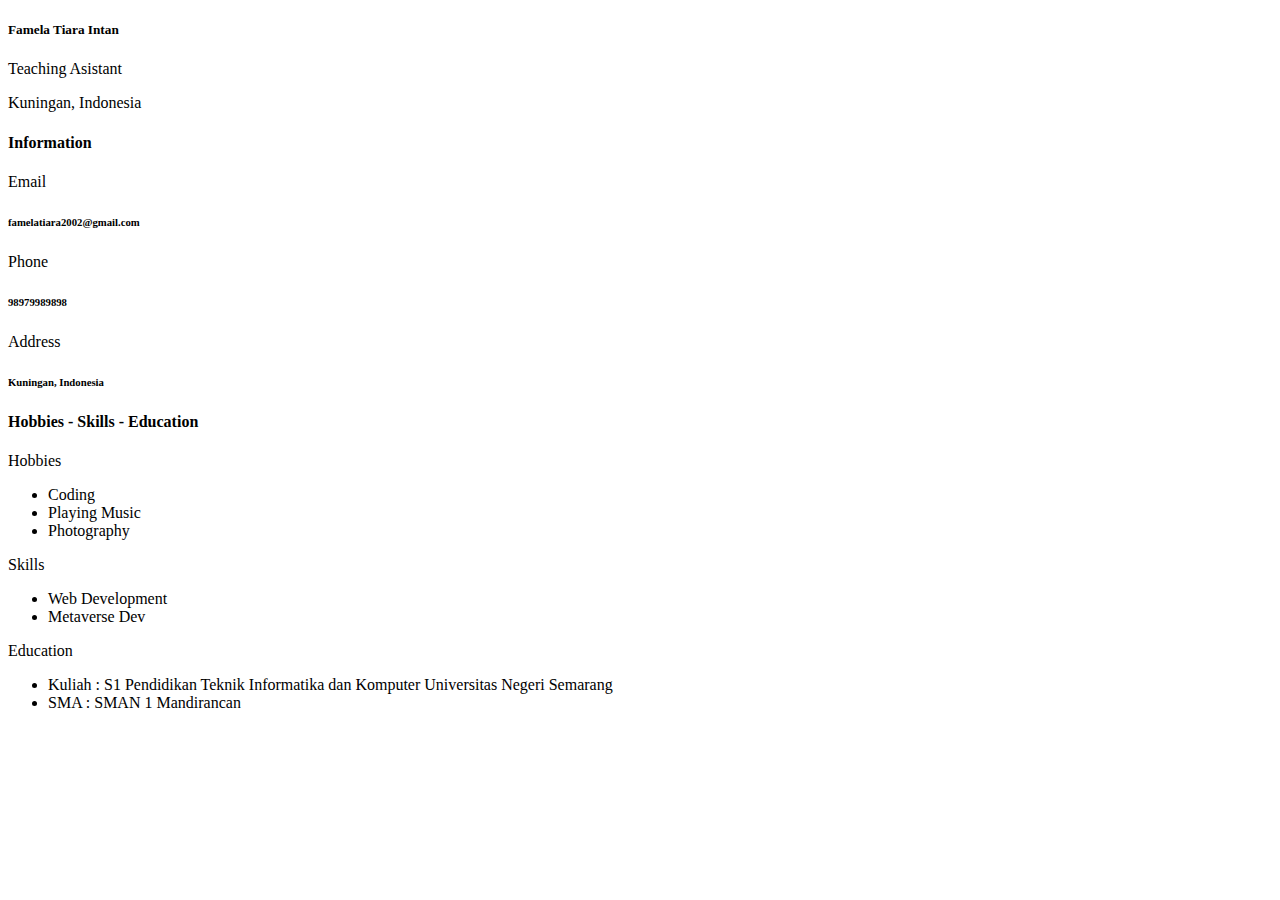
<file: asistensi_3/web_dev/web_bootstrap/index.html>
<!doctype html>
<html lang="en">

<head>
    <!-- Required meta tags -->
    <meta charset="utf-8">
    <meta name="viewport" content="width=device-width, initial-scale=1">

    <!-- Bootstrap CSS -->
    <link href="https://cdn.jsdelivr.net/npm/bootstrap@5.0.2/dist/css/bootstrap.min.css" rel="stylesheet"
        integrity="sha384-EVSTQN3/azprG1Anm3QDgpJLIm9Nao0Yz1ztcQTwFspd3yD65VohhpuuCOmLASjC" crossorigin="anonymous">

    <title>Home | Belajar Basic Web Development</title>
</head>

<body>
    <div class="container mt-5">
        <div class="card">
            <div class="card-body text-center">
                <h5 class="my-3">Famela Tiara Intan</h5>
                <p class="text-muted mb-1">Teaching Asistant</p>
                <p class="text-muted mb-4">Kuningan, Indonesia</p>
            </div>
        </div>
        <div class="card">
            <div class="col-sm-12">
                <div class="card-block p-5">
                    <h4 class="mb-3">Information</h4>
                    <div class="border-top p-3"></div>
                    <div class="row mb-5">
                        <div class="col-lg-4 col-md-4 col-sm-12">
                            <p>Email</p>
                            <h6 class="text-muted">famelatiara2002@gmail.com</h6>
                        </div>
                        <div class="col-lg-4 col-md-4 col-sm-12">
                            <p>Phone</p>
                            <h6 class="text-muted">98979989898</h6>
                        </div>
                        <div class="col-lg-4 col-md-4 col-sm-12">
                            <p>Address</p>
                            <h6 class="text-muted">Kuningan, Indonesia</h6>
                        </div>
                    </div>
                    <h4 class="mb-3">Hobbies - Skills - Education</h4>
                    <div class="border-top p-3"></div>
                    <div class="row">
                        <div class="col-lg-4 col-md-4 col-sm-12">
                            <p>Hobbies</p>
                            <ul>
                                <li>Coding</li>
                                <li>Playing Music</li>
                                <li>Photography</li>
                            </ul>
                        </div>
                        <div class="col-lg-4 col-md-4 col-sm-12">
                            <p>Skills</p>
                            <ul>
                                <li>Web Development</li>
                                <li>Metaverse Dev</li>
                            </ul>
                        </div>
                        <div class="col-lg-4 col-md-4 col-sm-12">
                            <p>Education</p>
                            <ul>
                                <li>Kuliah : S1 Pendidikan Teknik Informatika dan Komputer Universitas Negeri Semarang</li>
                                <li>SMA : SMAN 1 Mandirancan
                            </ul>
                        </div>
                    </div>
                </div>
            </div>
        </div>

        <!-- Bootstrap JS -->
        <script src="https://cdn.jsdelivr.net/npm/bootstrap@5.0.2/dist/js/bootstrap.bundle.min.js"
            integrity="sha384MrcW6ZMFYlzcLA8Nl+NtUVF0sA7MsXsP1UyJoMp4YLEuNSfAP+JcXn/tWtIaxVXM"
            crossorigin="anonymous"></script>
        </div>
</body>

</html>
</file>
